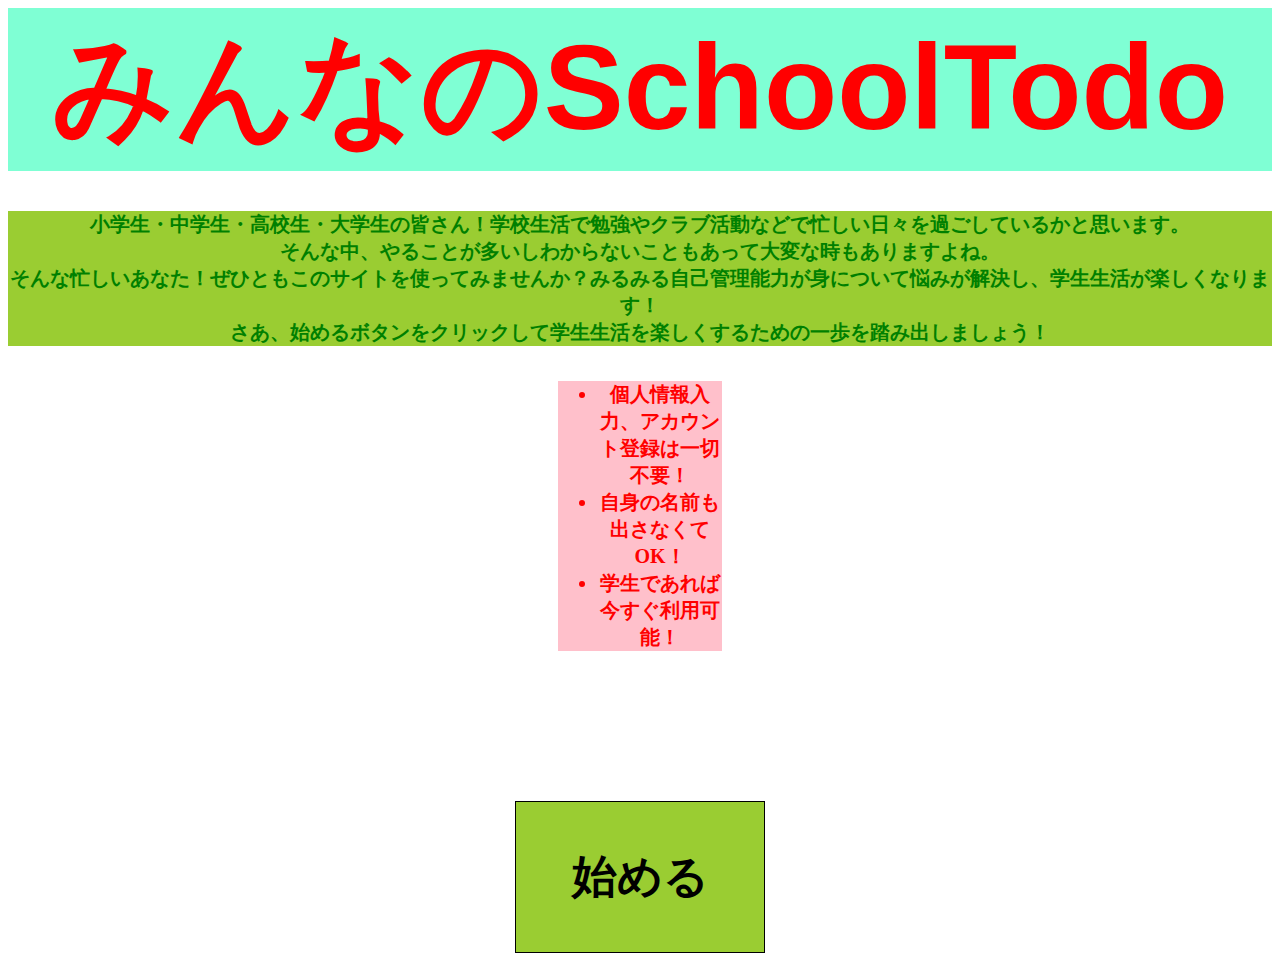
<file: work/public/index.html>
<!DOCTYPE html>
<html lang = "ja">
  <head>
   <meta charset = "utf-8">
   <title>みんなのSchoolTodo</title>
   <link rel = "stylesheet" href = "css/title.css">

  </head>
  <body>
  <div class = "title">
  みんなのSchoolTodo
  </div>
  <p class ="go_service">
    小学生・中学生・高校生・大学生の皆さん！学校生活で勉強やクラブ活動などで忙しい日々を過ごしているかと思います。<br>そんな中、やることが多いしわからないこともあって大変な時もありますよね。<br>そんな忙しいあなた！ぜひともこのサイトを使ってみませんか？みるみる自己管理能力が身について悩みが解決し、学生生活が楽しくなります！<br>さあ、始めるボタンをクリックして学生生活を楽しくするための一歩を踏み出しましょう！
  </p>
    <ul>
     <li>個人情報入力、アカウント登録は一切不要！</li>
     <li>自身の名前も出さなくてOK！</li>
     <li>学生であれば今すぐ利用可能！</li>
    </ul>
  <form action = "main.php">
    <button class = "go_todos">始める</button>
  </form>
  </body>
</html>
</file>
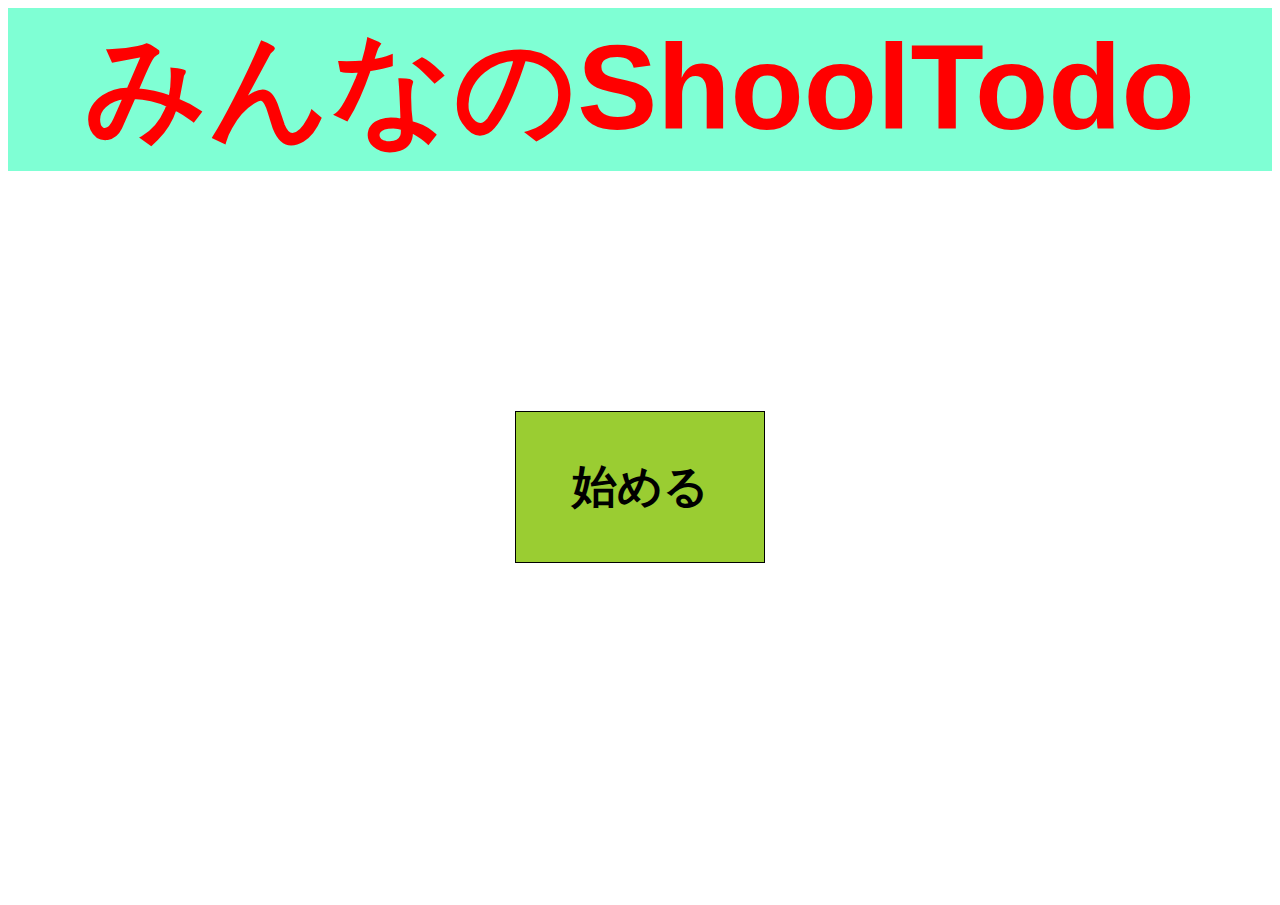
<file: work/public/title.html>
<!DOCTYPE html>
<html lang = "ja">
  <head>
   <meta charset = "utf-8">
   <title>みんなのShoolTodo</title>
   <link rel = "stylesheet" href = "css/title.css">
  </head>
  <body>
  <div class = "title">
  みんなのShoolTodo
  </div>
  <br>
  <br>
  <br>
  <br>
  <br>
  <button class = "go_todos">始める</button>
  </body>
</html>
</file>
<file: work/public/css/title.css>
.title{
  text-align: center;
  font-weight: bold;
  font-family: sans-serif;
  font-size: 120px;
  color:red;
  background-color: aquamarine;
}

.go_todos{
  background:yellowgreen;
  font-weight: bold;
  padding:1em 1em;
  border:black 1px solid;
  text-decoration:none;
  font-size:45px;
  display:block;
  width:250px;
  margin: auto;
  margin-top: 150px;
}

body {
  background: url(https://userdisk.webry.biglobe.ne.jp/012/472/52/N000/000/000/BG14a_80.jpg) center center / cover no-repeat fixed;
}

body:before{
  content: '';
  background: inherit;
  -webkit-filter: blur(5px);
  -moz-filter: blur(5px);
  -o-filter: blur(5px);
  -ms-filter: blur(5px);
  filter: blur(5px);
  position: absolute;
  top: -5px;
  left: -5px;
  right: -5px;
  bottom: -5px;
  z-index: -1;
}

.go_service{
  font-weight: bold;
  font-size: 20px;
  color:green;
  background-color: yellowgreen;
  text-align: center;
  margin-top: 40px;
  margin-left: auto;
  margin-right: auto;
}

ul{
  font-weight: bold;
  font-size: 20px;
  color: red;
  background-color: pink;
  text-align: center;
  margin-top: 35px;
  margin-left: 550px;
  margin-right: 550px;
}
</file>
